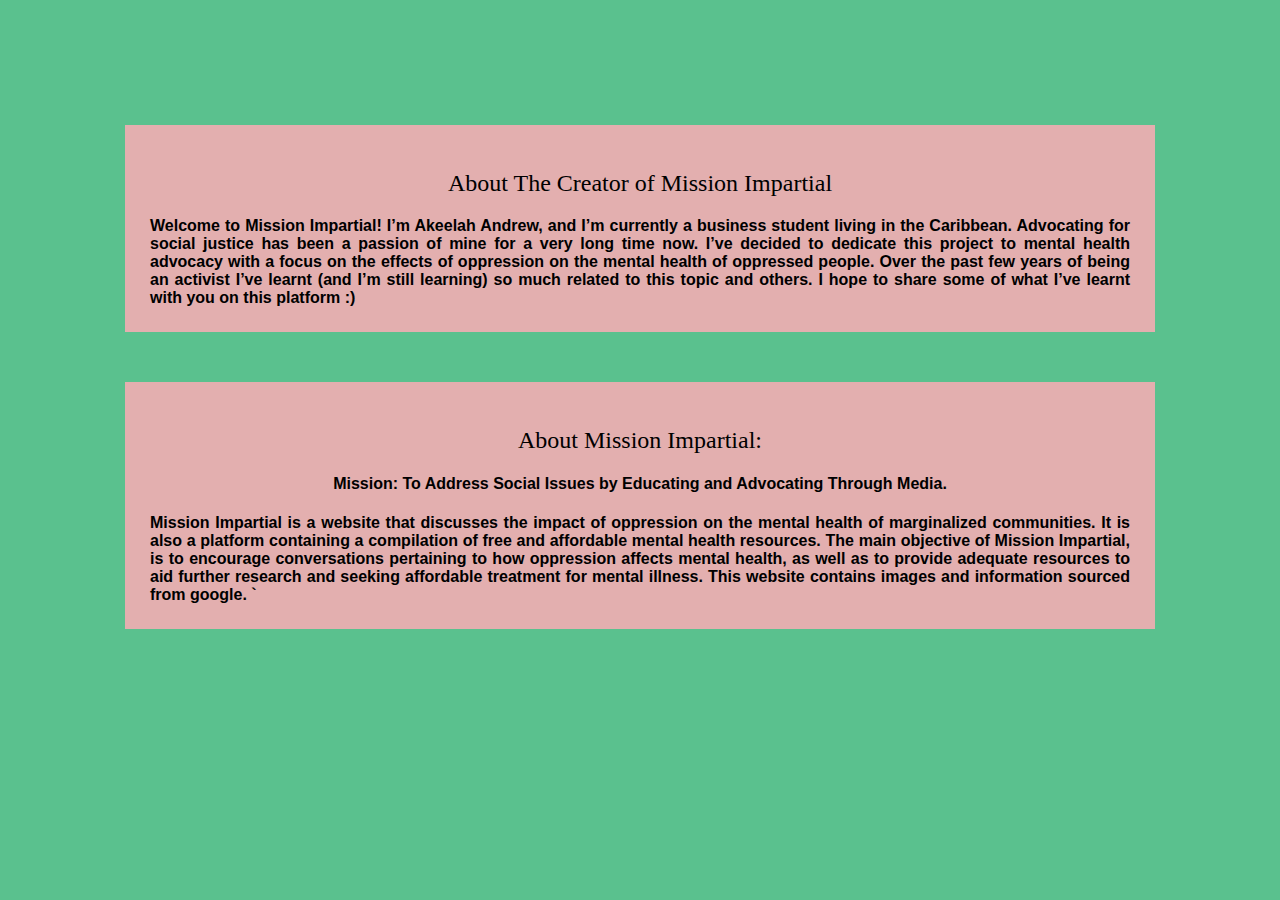
<file: MissionImpartial2.html>
<!DOCTYPE html>
<html>
  <head>

    <title> Mission Impartial -About</title>

    <link href="myStyleSheet.css" rel="stylesheet">

  </head>

  <body>

    <div class="AboutMe">
        <h2 class="Heading"> About The Creator of Mission Impartial </h2>
  Welcome to Mission Impartial! I’m Akeelah Andrew, and I’m currently a business student living in the Caribbean.
  Advocating for social justice has been a passion of mine for a very long time now.
  I’ve decided to dedicate this project to mental health advocacy with a focus on the effects of oppression on the mental health of oppressed people.
  Over the past few years of being an activist I’ve learnt (and I’m still learning) so much related to this topic and others.
  I hope to share some of what I’ve learnt with you on this platform :)


  </div>

  <div class="AboutMe">
    <h2 class="Heading"> About Mission Impartial: </h2>
<h4 class="Mission"> Mission: To Address Social Issues by Educating and Advocating Through Media.</h4>
Mission Impartial is a website that discusses the impact of oppression on the mental health of marginalized communities.
 It is also a platform containing a compilation of free and affordable mental health resources.
 The main objective of Mission Impartial, is to encourage conversations pertaining to how oppression affects mental health,
  as well as to provide adequate resources to aid further research and seeking affordable treatment for mental illness.
  This website contains images and information sourced from google. `


</div>
  </body>
</html>
</file>
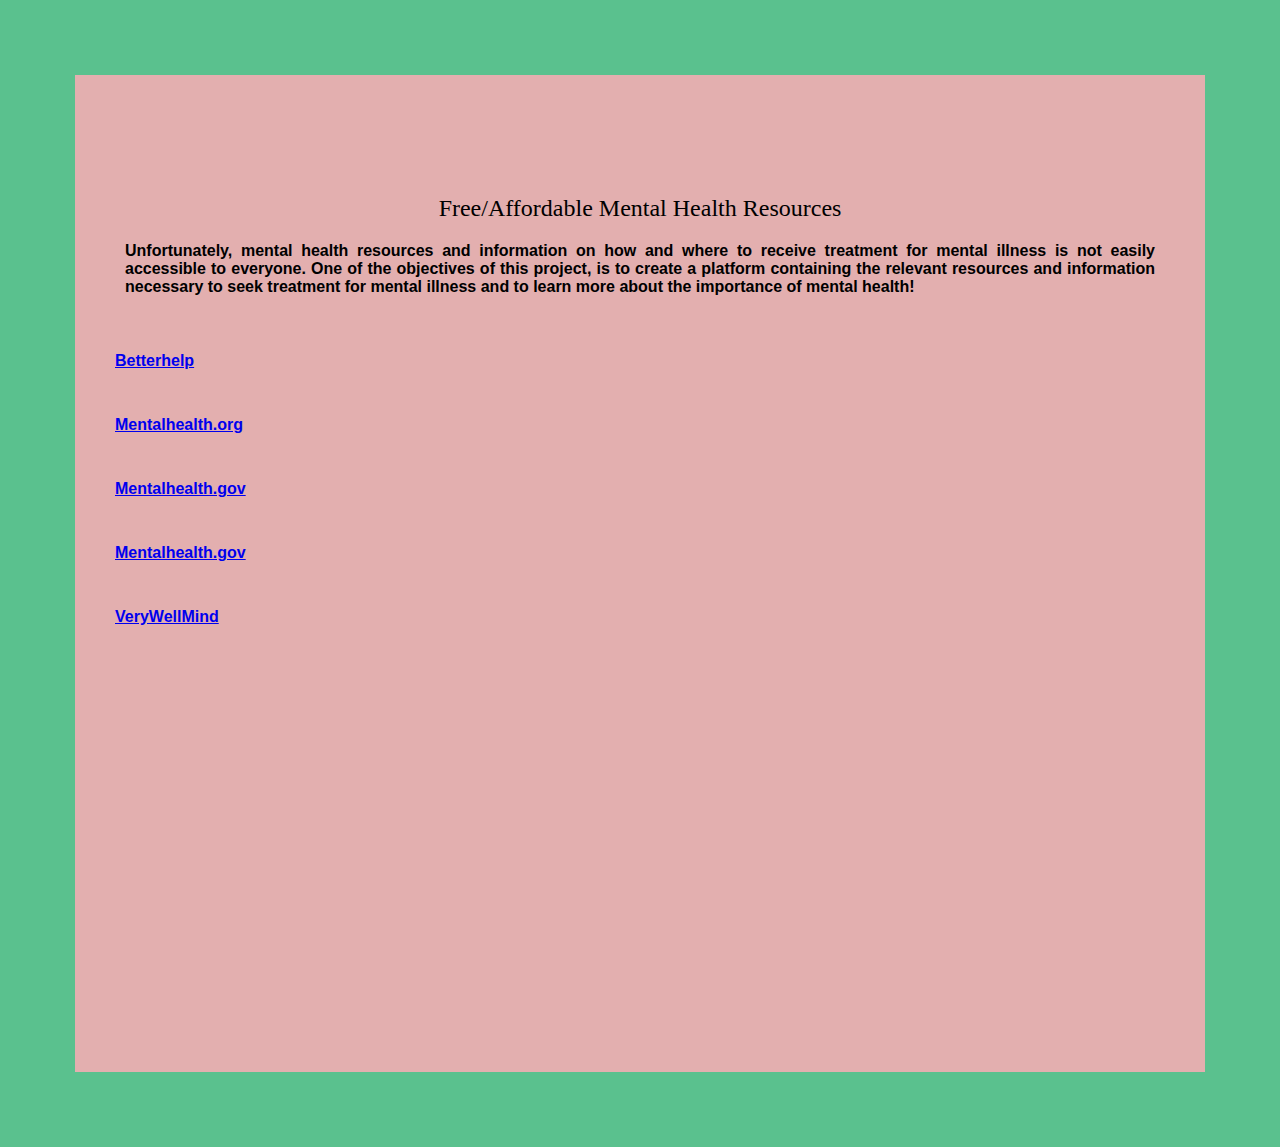
<file: MissionImpartial3.html>
<!DOCTYPE html>

<html>
  <head>
    <title> Mission Impartial Services </title>
<link href="myStyleSheet.css" rel="stylesheet">
  </head>
  <body>
    <!-- I gave all the headings the same class and font size to make it easier in css <3 -->
    <div class="Introduction">

     <div class="Introduction">
        </div>
        <!-- This is the end of the Introduction bestie -->
        <div class="freeresources">
          <h2 class="Heading"> Free/Affordable Mental Health Resources </h2>
          Unfortunately, mental health resources and information on how and where
          to receive treatment for mental illness is not easily accessible to everyone. One of the objectives of this project,
          is to create a platform containing the relevant resources and information necessary to seek treatment for mental illness
          and to learn more about the importance of mental health!
        </div>

<p class="resourceslink"> <a href="https://betterhelp.com"> Betterhelp </a>
</p>

<p class="resourceslink">   <a href="https://mentalhealth.org.uk"> Mentalhealth.org
</a>
</p>
<p class="resourceslink"> <a href="https://mentalhealth.gov"> Mentalhealth.gov </a>
  <p class="resourceslink"> <a href="https://mentalhealth.gov"> Mentalhealth.gov </a>
<p class="resourceslink">   <a href="https://www.verywellmind.com/"> VeryWellMind </a> </p>
<br>
<br>
 <iframe width="500" height="350" src="https://www.youtube.com/embed/aV4Hk4PQ4Tc" title="YouTube video player"

frameborder="0" allow="accelerometer;

 autoplay; clipboard-write; encrypted-media; gyroscope; picture-in-picture" allowfullscreen> </iframe> <iframe width="500" height="350"

  src="https://www.youtube.com/embed/RxK_gMk1qTk"

  title="YouTube video player" frameborder="0" allow="accelerometer; autoplay;

  clipboard-write; encrypted-media; gyroscope; picture-in-picture" allowfullscreen> </iframe>

  </body>
</html>
</file>
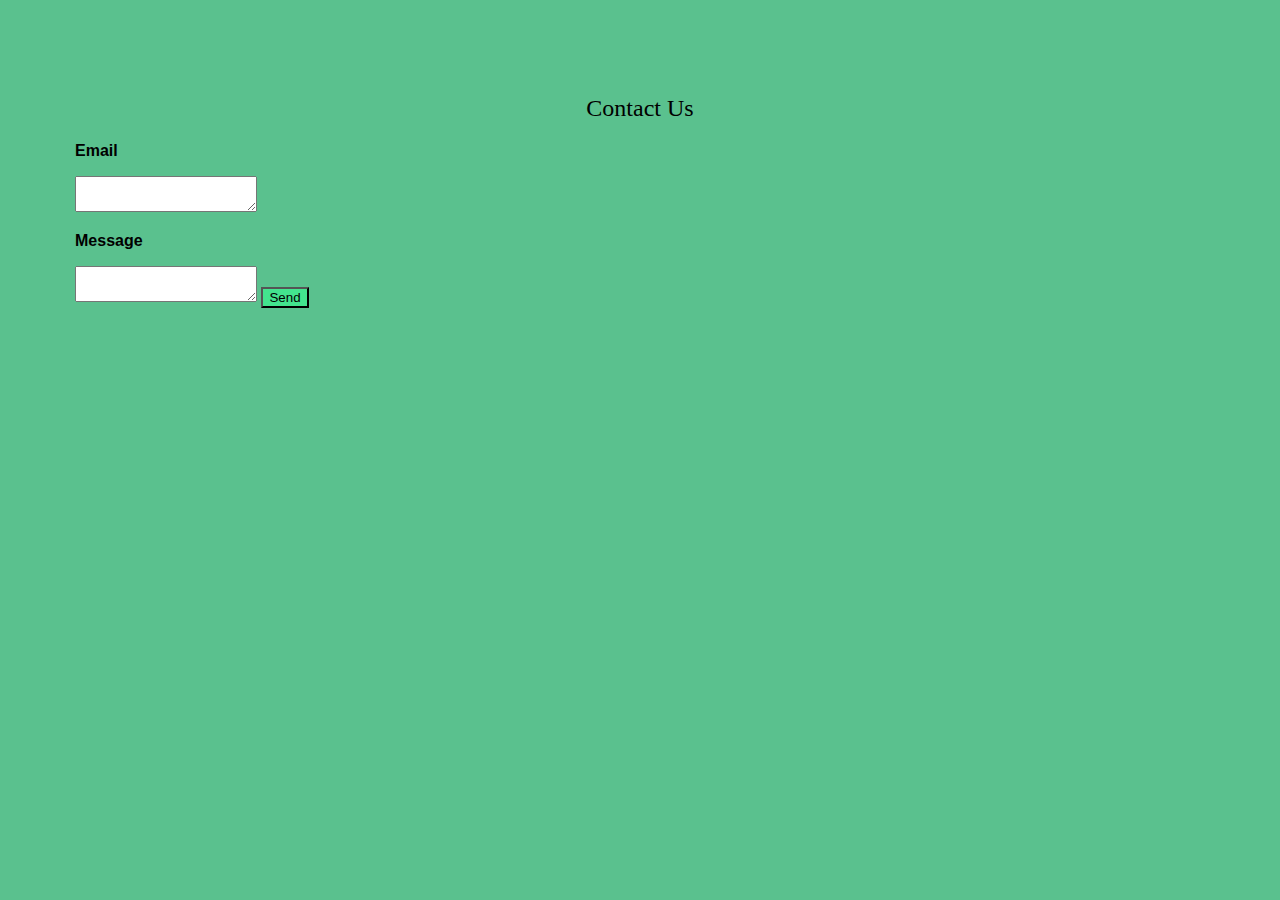
<file: MissionImpartial4.html>
<!DOCTYPE html>
<html>
  <head>

    <title> ActivistIcon-Contact Form</title>

<link href="myStyleSheet.css" rel="stylesheet">

  </head>

  <body>

    <div class="contactform">

      <h2 class="Heading"> Contact Us </h2>

      <p>Email </p>

      <textarea></textarea>

       <p> Message </p>

       <textarea></textarea>

        <button type="button" class="submit" onclick="alert ('Thank you for contacting Mission Impartial!')">

           Send </button>
    </div>
  </body>
</html>
</file>
<file: myStyleSheet.css>
h4{
  color: black;
}

h2{
  color: black;
  font-family: "times new roman", times, serif;
  font-size: 40px
  font-weight:bold;
  text-align:center;
  background-color: ;
}

body{
    background-color: #5AC18E;
    text-align: justify;
    font-family: sans-serif;
    background-image: url(https://static.vecteezy.com/system/resources/previews/000/429/840/original/vector-mental-health-and-psychology-concept.jpg);
    font-weight: bold;
    padding: 25px;
    margin: 50px;
    color: black;

}
/*All headings are under the class "heading" in html so use this section
for editing them :) */
.Heading{

  text-align: center;
  font-family:fantasy;
  font-weight: lighter;
}

.resourceslink{
background-color:  #E3AFAF;
padding:15px;
}
img{
  width: 40%

}

iframe{
  width: 20%
  align: center
}

.navigationbar {
display: block;
background-color: #3FBFBF;
margin: 10px;
padding: 10px;
border-radius: 50px

}

.webpagetitle{

  font-family:"times new roman", times, serif ;
  text-align: center;
}

.Introduction{
  padding: 25px;
  background-color: #E3AFAF
}

.listofsocialissues{

  background-color: #E3AFAF;
}

.submit{
background-color: #43E48E;

}
.Mission{

  text-align: center;
}

.freeresources{
  padding: 25px;
  background-color:#E3AFAF;
}

.AboutMe{
  padding: 25px;
  margin: 50px;
  background-color: #E3AFAF

}

#aboutnav{
  padding:10px;
}

#resourcesnav{

  padding: 10px
}

.footerbar{
  display: block;
  background-color: #40E0D0;
  margin: 25px;
  padding: 25px;
  border-radius: 50px;

}

#footerpage1{

  padding:10px;
}
#footerpage2{

  padding:10px;
}

#footerpage3{
  padding:10px;
}
</file>
